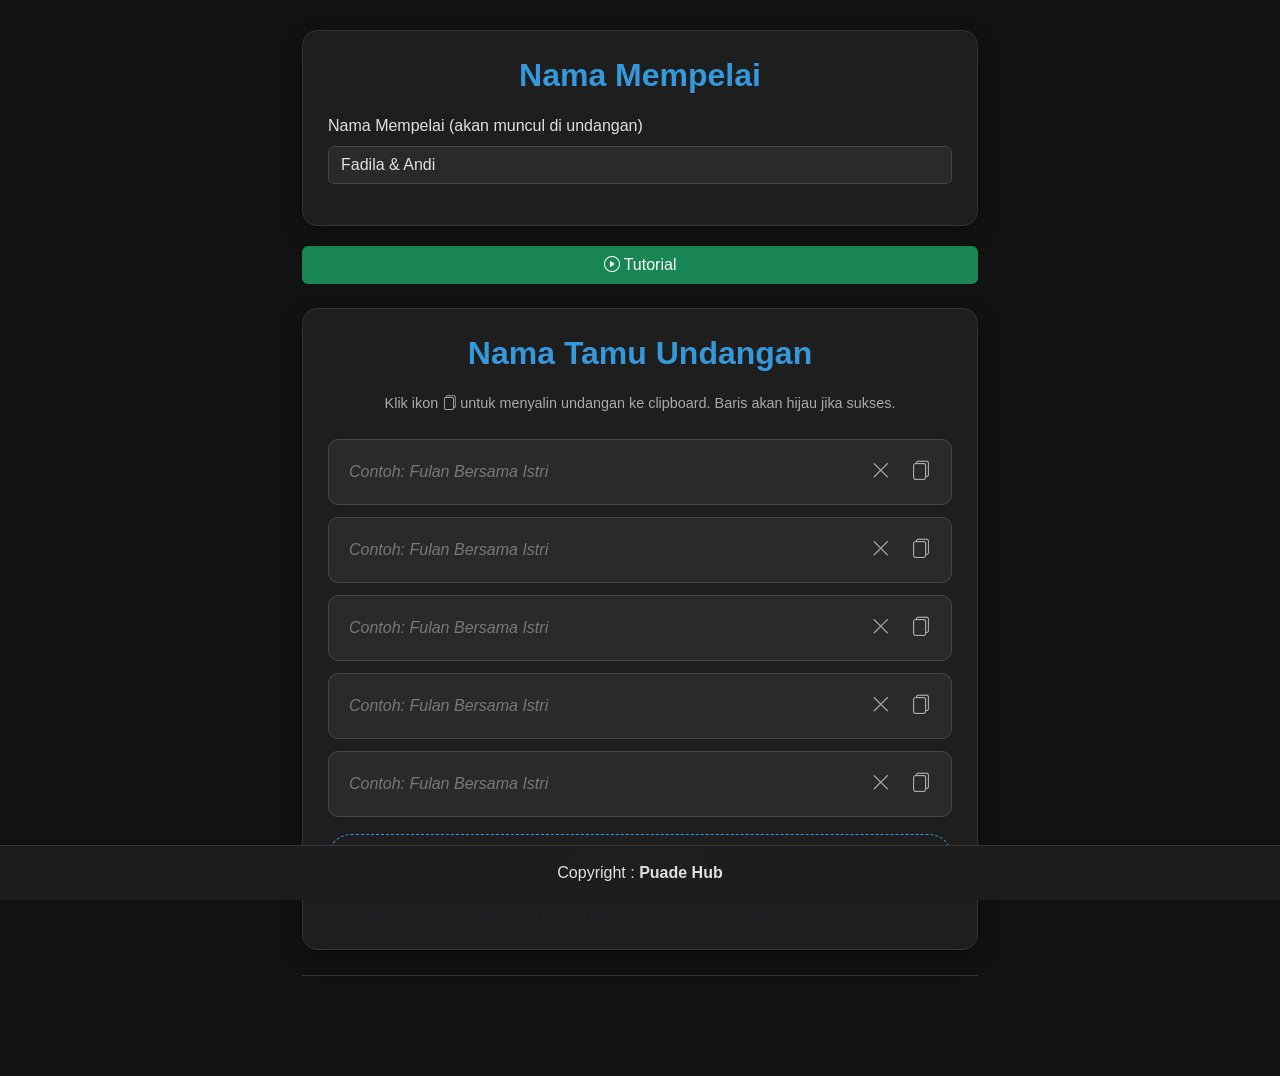
<file: formtamu.html>
<!DOCTYPE html>
<html lang="id">
<head>
    <meta charset="UTF-8">
    <meta name="viewport" content="width=device-width, initial-scale=1.0">
    <title>Form Undangan Multi Tamu + Copy</title>
    <!-- Bootstrap 5 CSS -->
    <link href="https://cdn.jsdelivr.net/npm/bootstrap@5.3.0-alpha1/dist/css/bootstrap.min.css" rel="stylesheet">
    <!-- Bootstrap Icons -->
    <link href="https://cdn.jsdelivr.net/npm/bootstrap-icons/font/bootstrap-icons.css" rel="stylesheet">
    <style>
        :root {
            --dark-bg: #121212;
            --card-bg: #1e1e1e;
            --card-border: #333;
            --primary-color: #3498db;
            --secondary-color: #2ecc71;
            --text-color: #e0e0e0;
            --text-muted: #aaa;
            --input-bg: #2a2a2a;
            --input-border: #444;
            --success-bg: #1e4a2a; /* latar hijau gelap untuk feedback */
        }
        
        body {
            margin-top: 30px;
            margin-bottom: 100px;
            background-color: var(--dark-bg);
            color: var(--text-color);
            font-family: 'Segoe UI', Tahoma, Geneva, Verdana, sans-serif;
        }
        
        .container {
            max-width: 700px;
        }
        
        .card {
            background-color: var(--card-bg);
            border: 1px solid var(--card-border);
            border-radius: 15px;
            box-shadow: 0 8px 20px rgba(0, 0, 0, 0.3);
            padding: 25px;
            margin-bottom: 20px;
        }
        
        .card-title {
            color: var(--primary-color);
            font-weight: 600;
            margin-bottom: 20px;
            text-align: center;
        }
        
        .subtitle {
            color: var(--text-muted);
            text-align: center;
            font-size: 0.9rem;
            margin-bottom: 25px;
        }
        
        /* Input group styling */
        .guest-row {
            background-color: var(--input-bg);
            border-radius: 10px;
            padding: 12px 15px;
            margin-bottom: 12px;
            border: 1px solid var(--input-border);
            transition: background-color 0.3s ease, border-color 0.3s ease;
            display: flex;
            align-items: center;
            gap: 8px;
        }
        
        .guest-row.success {
            background-color: var(--success-bg);
            border-color: var(--secondary-color);
        }
        
        .guest-input {
            flex: 1;
            background-color: transparent;
            border: none;
            color: var(--text-color);
            padding: 8px 5px;
            outline: none;
            font-size: 1rem;
        }
        
        .guest-input::placeholder {
            color: #777;
            font-style: italic;
        }
        
        .action-btn {
            background: transparent;
            border: none;
            color: var(--text-muted);
            font-size: 1.2rem;
            width: 32px;
            height: 32px;
            display: inline-flex;
            align-items: center;
            justify-content: center;
            border-radius: 6px;
            transition: all 0.2s;
            cursor: pointer;
        }
        
        .action-btn:hover {
            background-color: rgba(255,255,255,0.1);
            color: white;
        }
        
        .action-btn.clear:hover {
            color: #e74c3c;
        }
        
        .action-btn.copy:hover {
            color: var(--secondary-color);
        }
        
        .btn-add {
            background-color: transparent;
            border: 1px dashed var(--primary-color);
            color: var(--primary-color);
            padding: 10px;
            border-radius: 50px;
            width: 100%;
            font-weight: 500;
            margin-top: 5px;
            margin-bottom: 15px;
            transition: 0.2s;
        }
        
        .btn-add:hover {
            background-color: rgba(52,152,219,0.1);
            border-style: solid;
        }
        
        .form-label {
            color: var(--text-color);
            font-weight: 500;
        }
        
        #inputPriaWanita {
            background-color: var(--input-bg);
            border: 1px solid var(--input-border);
            color: var(--text-color);
        }
        
        .footer {
            position: fixed;
            bottom: 0;
            left: 0;
            width: 100%;
            background-color: rgba(30, 30, 30, 0.95);
            border-top: 1px solid var(--card-border);
            padding: 15px 0;
            z-index: 1000;
            backdrop-filter: blur(10px);
        }
        
        .footer-content {
            display: flex;
            align-items: center;
            justify-content: center;
            gap: 15px;
        }
        
        /* popup tutorial (copy style dari sebelumnya) */
        .popup-form {
            display: none;
            position: fixed;
            top: 0;
            left: 0;
            right: 0;
            bottom: 0;
            background-color: rgba(0, 0, 0, 0.8);
            z-index: 9999;
        }
        
        .popup-content {
            position: absolute;
            top: 50%;
            left: 50%;
            transform: translate(-50%, -50%);
            background-color: var(--card-bg);
            padding: 25px;
            border-radius: 15px;
            width: 90%;
            max-width: 500px;
            border: 1px solid var(--card-border);
            box-shadow: 0 10px 30px rgba(0, 0, 0, 0.5);
        }
        
        .popup-content h5 {
            color: var(--primary-color);
            margin-bottom: 20px;
            text-align: center;
        }
        
        .video-container {
            position: relative;
            padding-bottom: 56.25%;
            height: 0;
            overflow: hidden;
            border-radius: 10px;
            margin-bottom: 20px;
        }
        
        .video-container iframe {
            position: absolute;
            top: 0;
            left: 0;
            width: 100%;
            height: 100%;
            border: none;
        }
        
        .divider {
            border-top: 1px solid var(--card-border);
            margin: 25px 0;
        }
        
        /* Hilangkan output area karena tidak perlu ditampilkan */
        #outputArea {
            display: none;
        }
    </style>
</head>
<body>
 
<div class="container">
    <!-- Nama Mempelai -->
    <div class="card">
        <h2 class="card-title">Nama Mempelai</h2>
        <div class="mb-3">
            <label for="inputPriaWanita" class="form-label">Nama Mempelai (akan muncul di undangan)</label>
            <input type="text" class="form-control" id="inputPriaWanita" value="Fadila & Andi" disabled>
        </div>
    </div>

        <!-- Tombol tutorial (tetap ada) -->
        <div class="d-flex gap-2 mb-4">
            <button id="tutorialButton" class="btn btn-success w-100">
                <i class="bi bi-play-circle"></i> Tutorial
            </button>
        </div>
    
    <!-- Area Input Tamu Undangan dengan Multi Baris -->
    <div class="card">
        <h2 class="card-title">Nama Tamu Undangan</h2>
        <p class="subtitle">Klik ikon <i class="bi bi-files"></i> untuk menyalin undangan ke clipboard. Baris akan hijau jika sukses.</p>
        
        <!-- Container untuk semua baris input tamu -->
        <div id="guestsContainer"></div>
        
        <!-- Tombol tambah tamu -->
        <button id="addGuestBtn" class="btn-add">
            <i class="bi bi-plus-circle"></i> + Tambah Tamu
        </button>
        
        <!-- Catatan: Tidak ada tombol "Buat Undangan" global karena setiap baris punya tombol copy masing-masing -->
        <div class="text-muted small mt-2">
            <i class="bi bi-info-circle"></i> Setiap baris berdiri sendiri. Klik icon <i class="bi bi-files"></i> untuk salin undangan dengan nama tamu itu.
        </div>
    </div>
    
    <div class="divider"></div>
    

</div>

<!-- Popup Tutorial -->
<div id="popupTutorial" class="popup-form">
    <div class="popup-content">
        <h5>Cara Menggunakan Form Undangan</h5>
        <div class="video-container">
            <iframe src="https://www.youtube.com/embed/1BvXNlsPwFc" 
                    title="Tutorial" 
                    frameborder="0" 
                    allow="accelerometer; autoplay; clipboard-write; encrypted-media; gyroscope; picture-in-picture" 
                    allowfullscreen>
            </iframe>
        </div>
        <p class="text-center" style="color: var(--text-muted); font-size: 0.9rem;">
            Tonton video di atas untuk panduan lengkap.
        </p>
        <button id="closeTutorial" class="btn btn-secondary w-100">Tutup</button>
    </div>
</div>

<!-- Footer -->
<div class="footer">
    <div class="container">
        <div class="footer-content">
            <span>Copyright : <b>Puade Hub</b></span>
        </div>
    </div>
</div>

<script>
    (function() {
        // Elemen-elemen utama
        const guestsContainer = document.getElementById('guestsContainer');
        const addGuestBtn = document.getElementById('addGuestBtn');
        const namaMempelaiInput = document.getElementById('inputPriaWanita');
        
        // State: jumlah baris awal = 5
        let guestCount = 0;
        
        // Fungsi untuk membuat format nama (kapital tiap kata dan gabung dengan '+')
        function formatNamaForURL(nama) {
            if (!nama.trim()) return '';
            return nama
                .trim()
                .split(/\s+/)  // pisah berdasarkan spasi
                .map(kata => kata.charAt(0).toUpperCase() + kata.slice(1).toLowerCase())
                .join('+');
        }
        
        // Fungsi untuk menghasilkan teks undangan berdasarkan nama tamu dan nama mempelai
        function generateUndanganText(namaTamu, namaMempelai) {
            const formattedNama = formatNamaForURL(namaTamu) || 'Tamu+Undangan'; // fallback jika kosong
            
            return `Bismillahirrahmanirrahim

Dengan memohon rahmat dan ridho Allah Subhanahu Wa Ta'ala,  
kami bermaksud mengundang Bapak/Ibu/Saudara/i  
untuk menghadiri **Resepsi Pernikahan**.

Berikut link undangan kami, untuk info lengkap acara dapat dikunjungi di:

https://puade.github.io/fadila-andi/?kepada=${formattedNama}

Merupakan suatu kehormatan dan kebahagiaan bagi kami  
apabila Bapak/Ibu/Saudara/i berkenan hadir  
serta memberikan Doa dan Restunya kepada kami.

Atas kehadiran dan doanya kami ucapkan terima kasih.

Wassalamualaikum Warahmatullahi Wabarakatuh

Hormat kami,
${namaMempelai}`;
        }
        
        // Fungsi untuk menyalin teks ke clipboard
        function copyTextToClipboard(text, rowElement) {
            if (!text) return false;
            
            // Buat textarea sementara
            const textArea = document.createElement('textarea');
            textArea.value = text;
            document.body.appendChild(textArea);
            textArea.select();
            
            try {
                const successful = document.execCommand('copy');
                if (successful) {
                    // Feedback: tambah class success ke row, lalu hilangkan setelah 1.5 detik?
                    rowElement.classList.add('success');
                    // Hapus class setelah 1 detik agar user lihat hijau, lalu kembali normal
                    setTimeout(() => {
                        rowElement.classList.remove('success');
                    }, 1000);
                }
                document.body.removeChild(textArea);
                return successful;
            } catch (err) {
                document.body.removeChild(textArea);
                return false;
            }
        }
        
        // Fungsi untuk membuat satu baris input tamu (dengan tombol X dan Copy)
        function createGuestRow(initialValue = '') {
            const rowId = 'guest_' + Date.now() + '_' + Math.random().toString(36).substr(2, 8);
            
            // Elemen utama row
            const rowDiv = document.createElement('div');
            rowDiv.className = 'guest-row';
            rowDiv.dataset.rowId = rowId;
            
            // Input field
            const inputField = document.createElement('input');
            inputField.type = 'text';
            inputField.className = 'guest-input';
            inputField.placeholder = 'Contoh: Fulan Bersama Istri';
            inputField.value = initialValue;
            
            // Tombol Clear (X)
            const clearBtn = document.createElement('button');
            clearBtn.className = 'action-btn clear';
            clearBtn.innerHTML = '<i class="bi bi-x-lg"></i>';
            clearBtn.title = 'Hapus input';
            clearBtn.addEventListener('click', function(e) {
                e.stopPropagation();
                inputField.value = '';
                inputField.focus();
                // Hapus juga class success jika ada
                rowDiv.classList.remove('success');
            });
            
            // Tombol Copy (📄) - menggunakan ikon bi-files
            const copyBtn = document.createElement('button');
            copyBtn.className = 'action-btn copy';
            copyBtn.innerHTML = '<i class="bi bi-files"></i>';
            copyBtn.title = 'Salin undangan untuk nama ini';
            
            copyBtn.addEventListener('click', function(e) {
                e.stopPropagation();
                const namaTamu = inputField.value.trim();
                const namaMempelai = namaMempelaiInput.value.trim() || 'Anisa dan Arul'; // fallback
                
                if (!namaTamu) {
                    alert('Silakan isi nama tamu terlebih dahulu.');
                    inputField.focus();
                    return;
                }
                
                const undanganText = generateUndanganText(namaTamu, namaMempelai);
                const success = copyTextToClipboard(undanganText, rowDiv);
                
                if (success) {
                    // Feedback tambahan: sudah diatur di copyTextToClipboard lewat class
                    // Tapi kita bisa menampilkan notifikasi kecil jika mau
                } else {
                    alert('Gagal menyalin teks. Coba lagi.');
                }
            });
            
            // Susun elemen
            rowDiv.appendChild(inputField);
            rowDiv.appendChild(clearBtn);
            rowDiv.appendChild(copyBtn);
            
            return rowDiv;
        }
        
        // Fungsi untuk menambahkan baris baru ke container
        function addNewGuestRow(initialValue = '') {
            const newRow = createGuestRow(initialValue);
            guestsContainer.appendChild(newRow);
            guestCount++;
        }
        
        // Inisialisasi: buat 5 baris kosong
        for (let i = 0; i < 5; i++) {
            addNewGuestRow('');
        }
        
        // Event listener untuk tombol "+ Tambah Tamu"
        addGuestBtn.addEventListener('click', function() {
            addNewGuestRow('');
        });
        
        // ===== TUTORIAL POPUP (sama seperti asli) =====
        const popup = document.getElementById('popupTutorial');
        const tutorialBtn = document.getElementById('tutorialButton');
        const closeBtn = document.getElementById('closeTutorial');
        
        tutorialBtn.addEventListener('click', function() {
            popup.style.display = 'block';
        });
        
        closeBtn.addEventListener('click', function() {
            popup.style.display = 'none';
        });
        
        popup.addEventListener('click', function(e) {
            if (e.target === popup) {
                popup.style.display = 'none';
            }
        });
        
        // Opsional: mengisi inputPriaWanita sudah di-set via value, tidak perlu window.onload
        // Tapi jika ingin dipastikan, bisa juga:
        window.addEventListener('load', function() {
            // sudah ada value "Anisa dan Arul" di html
        });
        
    })();
</script>

<!-- Bootstrap JS (optional, untuk beberapa komponen) -->
<script src="https://cdn.jsdelivr.net/npm/bootstrap@5.3.0-alpha1/dist/js/bootstrap.bundle.min.js"></script>

</body>
</html>
</file>
